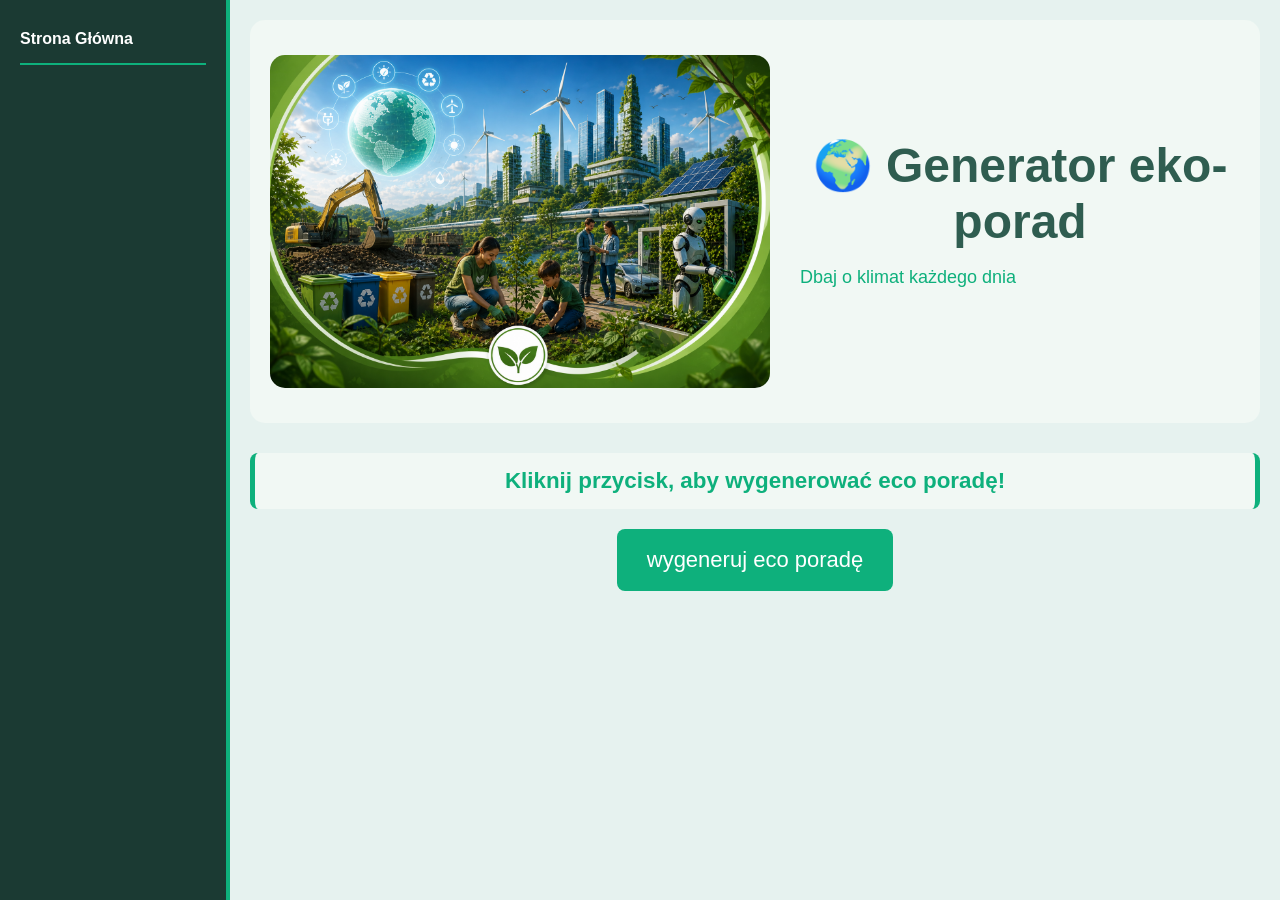
<file: generator.html>
<!DOCTYPE html>
<html lang="pl">
<head>
<meta charset="UTF-8">
<title>Zmiany klimatyczne</title>
    <link rel="stylesheet" href="https://pyscript.net/releases/2024.1.1/core.css">
    <script type="module" src="https://pyscript.net/releases/2024.1.1/core.js"></script>

<link rel="stylesheet" href="style.css">

<style>
body {
    margin: 0;
    font-family: Arial, sans-serif;
}

.container {
    display: flex;
}

/* 🌍 SIDEBAR CO₂ */
.sidebar {
    width: 230px;
    background-color: #1b3a33;
    color: white;
    padding: 20px;
    min-height: 100vh;
    border-right: 4px solid #0EB07C;
    
}

.sidebar a {
    display: block;
    color: white;
    text-decoration: none;
    margin: 10px 0;
    font-weight: bold;
}

.sidebar a:hover {
    color: #a8e6cf;
}

/* 🌱 TREŚĆ */
.content {
    padding: 20px;
    flex: 1;
}

img {
    max-width: 600px;
    width: 80%;
    border-radius: 10px;
    margin: 15px 0;
}
</style>

</head>

<body>
    <div class="container">
        <div class="sidebar">
            <a href="index.html">Strona Główna</a>

            <hr style="border:1px solid #0EB07C; margin:15px 0;">
        
        </div>

        <div class="content">
            <div class="hero">
                <img src="eco.png" alt="zmiany klimatyczne">
                <div class="hero-text">
                    <h1>🌍 Generator eko-porad</h1>
                    <p>Dbaj o klimat każdego dnia</p>
                </div>
            </div>
            
            
            
            <div id="wynik" class="wynik">
                Kliknij przycisk, aby wygenerować eco poradę!
            </div>

            <button id="losuj-btn" class="btn">
                wygeneruj eco poradę
            </button>
            
            <script type="py">
                import random
                from pyscript import display, when

                porady = [
                    "Wyłączaj światło, gdy wychodzisz z pokoju.",
                    "Zamień tradycyjne żarówki na LED.",
                    "Odłączaj nieużywane ładowarki z gniazdek.",
                    "Postaw na rower lub spacer na krótkich trasach.",
                    "Korzystaj z komunikacji miejskiej zamiast auta.",
                    "Pij wodę z kranu zamiast tej w plastiku.",
                    "Na zakupy zawsze bierz własną torbę materiałową.",
                    "Segreguj śmieci – to naprawdę ma znaczenie.",
                    "Wybieraj szybki prysznic zamiast pełnej wanny.",
                    "Zakręcaj kran podczas mycia zębów.",
                ]

                # Funkcja wywoływana po kliknięciu
                @when("click", "#losuj-btn")
                def losuj_porade(event):
                    wylosowana = random.choice(porady)
                    display(wylosowana, target="wynik", append=False)
            </script>
        </div>
    </div>
</body>
</file>
<file: style.css>
body {
    margin: 0;
    font-family: Arial, sans-serif;
    background-color: #e6f2ef;
}

.container {
    display: flex;
    align-items: stretch; /* Sidebar na pełną wysokość treści */
}

.sidebar {
    width: 230px;
    background-color: #2f5d50;
    padding: 20px;
    border-right: 4px solid #1b3a33;

    position: sticky;
    top: 0;
    height: 100vh;
    box-sizing: border-box;
}

.sidebar a {
    display: block;
    margin: 12px 0;
    text-decoration: none;
    color: #dbede9;
    font-weight: bold;
    transition: 0.3s;
}

.sidebar a:hover {
    color: #a8e6cf;
}


.content {
    padding: 25px;
    flex: 1;
    color: #1b3a33;
}

/* H3 ma ten sam kolor i wielkość co H2 */
h1, h2, h3 {
    color: #2f5d50;
    text-align: center;
}

h2, h3 {
    font-size: 2em; /* Zrównanie wielkości */
    margin-top: 20px;
    text-align: center;
}

h1 {
    font-size: 3em; /* Zrównanie wielkości */
    margin-top: 20px;
    
}

p {
    font-size: 20px;
}

#wykresy {
    display: flex;
    flex-wrap: wrap;
}

#wykresy img {
    /* Usunięto width/max-width, aby nie zmieniać rozmiaru zdjęć */
    height: auto;
    border-radius: 10px;
    margin: 15px;
    transition: transform 0.3s ease, box-shadow 0.3s ease;
}


.wykresy-box {
    display: flex;
    gap: 20px;
}

.male {
    display: flex;
    flex-direction: column;
    gap: 15px;
}

/* Zdjęcia ogólne i w kontenerach male/duzy 
   (bez wymuszania szerokości) */
img, .male img, .duzy img {
    border-radius: 12px;
    margin: 15px 0;
}

/* 🔥 sekcja główna z obrazem */
.hero {
    display: flex;
    align-items: center;
    gap: 30px;
    background-color: #f1f8f4;
    padding: 20px;
    border-radius: 15px;
    margin-bottom: 30px;
}

/* obraz */
.hero img {
    width: 500px;
    border-radius: 15px;
}

/* tekst */
.hero-text h1 {
    margin: 0;
    color:#2f5d50;
}

.hero-text p {
    color: #0EB07C;
    font-size: 18px;
}

.wynik {
    font-weight: bold;
    color: #0EB07C;
    font-size: 1.4em;
    margin-bottom: 20px;
    padding: 15px;
    background-color: #f1f8f4;
    border-left: 5px solid #0EB07C;
    border-right: 5px solid #0EB07C;
    border-radius: 8px;
    text-align: center;
}

.btn {
    display: block;     
    margin: 0 auto;     
    padding: 18px 30px;
    background-color: #0EB07C;
    color: white;
    border: none;
    border-radius: 8px;
    cursor: pointer;
    font-size: 22px;
    transition: 0.3s;
}

.btn:hover {
    background-color: #0c8f64;
    transform: scale(1.05);
}

.film {
    gap: 30px;
    background-color: #f1f8f4;
    padding: 20px;
    border-radius: 15px;
    margin-bottom: 30px;
}

.wykres{
    gap: 30px;
    background-color: #f1f8f4;
    padding: 20px;
    border-radius: 15px;
    margin-bottom: 30px;
    text-align: center;
}
</file>
